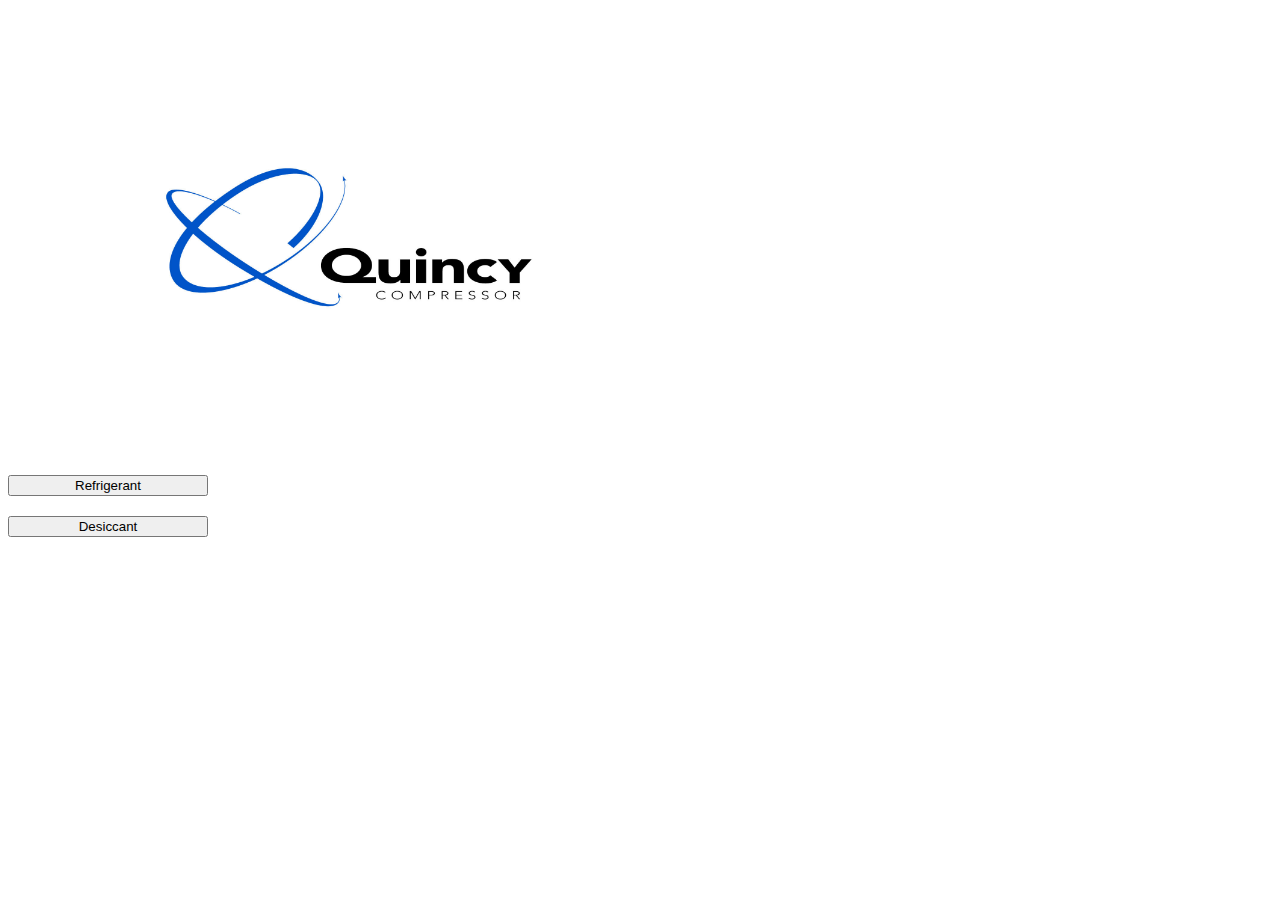
<file: Dryer Calculator Webapp/index.html>
<!doctype html>
<html lang="en">
  <head>
    <!-- Required meta tags -->
    <meta charset="utf-8">
    <meta name="viewport" content="width=device-width, initial-scale=1, shrink-to-fit=no">

    <!-- Bootstrap CSS -->
    <link rel="stylesheet" href="https://stackpath.bootstrapcdn.com/bootstrap/4.1.3/css/bootstrap.min.css" integrity="sha384-MCw98/SFnGE8fJT3GXwEOngsV7Zt27NXFoaoApmYm81iuXoPkFOJwJ8ERdknLPMO" crossorigin="anonymous">
	<link rel="stylesheet" href="css/index.css">
    <title>Dryer Calculator</title>

  </head>
  <body>
	<div class="container-fluid">
	

		<div class="row top-buffer"  >
			<div class="col-xl-12 col-xs-12 text-center">
				<img src="photos/Quincy_logo.jpg" >
			</div>
		
		</div>
		<div class="row" >
			<div class="col-xl-12 col-xs-12 text-center">
				<a href="refrigerant.html">
					<button type="button" class="btn btn-outline-primary btn-sz" id="refrig">Refrigerant</button>
				</a>
			</div>
		
		</div>
		<div class="row top-buffer" >
			<div class="col-xl-12 col-xs-12 text-center">
				<a href="desiccant.html">
					<button type="button" class="btn btn-outline-primary btn-sz" id="desic">Desiccant</button>
				</a>
			</div>
		
		</div>
	</div>
 

	
	
	
	
    <!-- Optional JavaScript -->
    <!-- jQuery first, then Popper.js, then Bootstrap JS -->
    <script src="https://code.jquery.com/jquery-3.3.1.slim.min.js" integrity="sha384-q8i/X+965DzO0rT7abK41JStQIAqVgRVzpbzo5smXKp4YfRvH+8abtTE1Pi6jizo" crossorigin="anonymous"></script>
    <script src="https://cdnjs.cloudflare.com/ajax/libs/popper.js/1.14.3/umd/popper.min.js" integrity="sha384-ZMP7rVo3mIykV+2+9J3UJ46jBk0WLaUAdn689aCwoqbBJiSnjAK/l8WvCWPIPm49" crossorigin="anonymous"></script>
    <script src="https://stackpath.bootstrapcdn.com/bootstrap/4.1.3/js/bootstrap.min.js" integrity="sha384-ChfqqxuZUCnJSK3+MXmPNIyE6ZbWh2IMqE241rYiqJxyMiZ6OW/JmZQ5stwEULTy" crossorigin="anonymous"></script>
  </body>
</html>
</file>
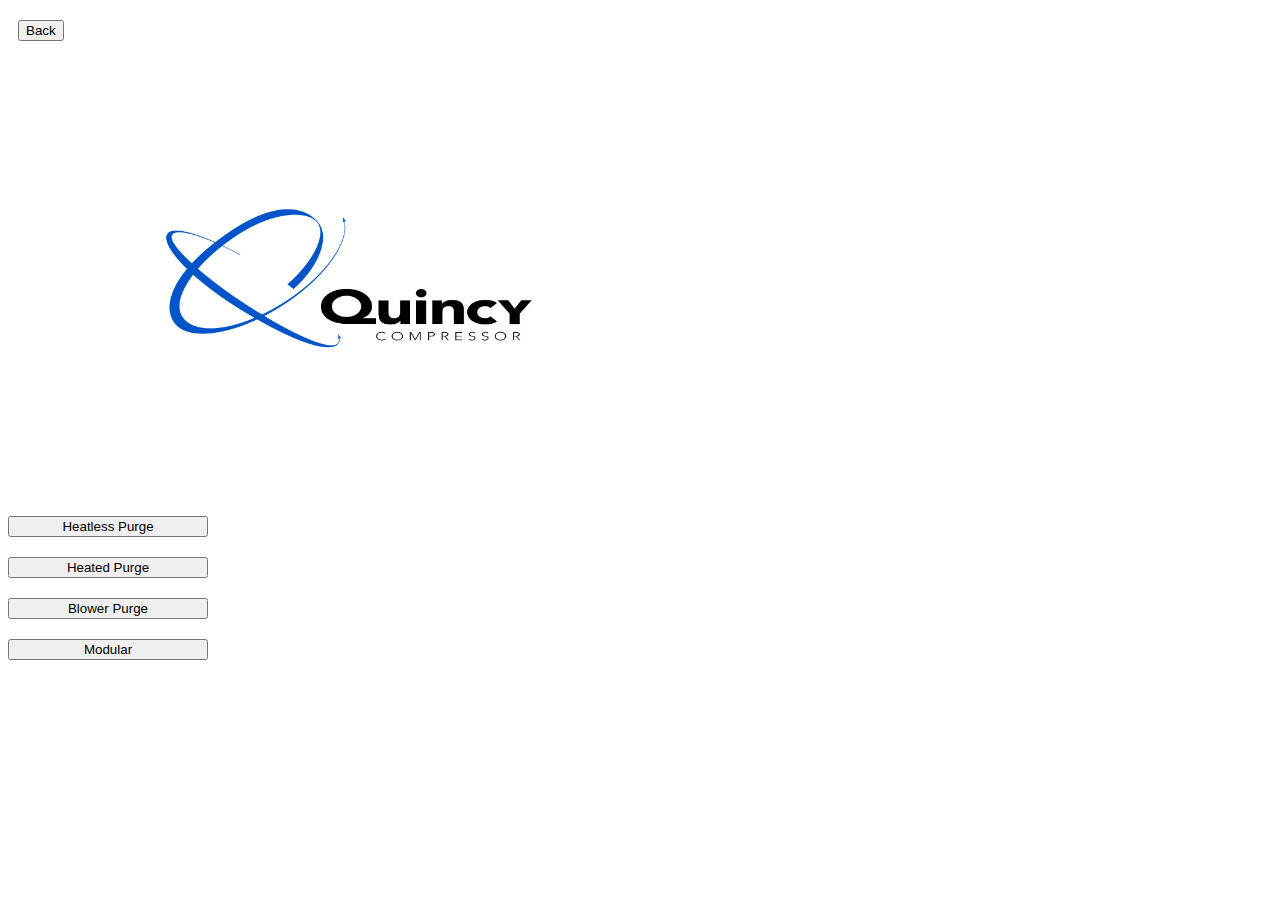
<file: Dryer Calculator Webapp/desiccant.html>
<!doctype html>
<html lang="en">
  <head>
    <!-- Required meta tags -->
    <meta charset="utf-8">
    <meta name="viewport" content="width=device-width, initial-scale=1, shrink-to-fit=no">

    <!-- Bootstrap CSS -->
    <link rel="stylesheet" href="https://stackpath.bootstrapcdn.com/bootstrap/4.1.3/css/bootstrap.min.css" integrity="sha384-MCw98/SFnGE8fJT3GXwEOngsV7Zt27NXFoaoApmYm81iuXoPkFOJwJ8ERdknLPMO" crossorigin="anonymous">
	<link rel="stylesheet" href="css/index.css">
    <title>Desiccant Dryers</title>
	<script src="js/desiccant.js"></script>

  </head>
  <body>
	<div class="container-fluid">
		<div class="row top-buffer">
			<a href="index.html">
				<button type="button" class="btn btn-outline-primary left-buffer" >Back</button>
			</a>
		</div>
		<div class="row top-buffer" >
			
			<div class="col-xl-12 col-xs-12 text-center">
				<img src="photos/Quincy_logo.jpg" >
			</div>
			
		
		</div>
		<div class="row" >
			<div class="col-xl-12 col-xs-12 text-center">
				<a href="dess_par.html">
					
					<button onclick="setStorage('hl')" id="hl_btn" value="Heatless Purge" type="button" class="btn btn-outline-primary btn-sz">Heatless Purge</button>
					
				</a>
			</div>
		
		</div>
		<div class="row top-buffer" >
			<div class="col-xl-12 col-xs-12 text-center">
				<a href="dess_par.html">
					
					<button onclick="setStorage('hp')" id="hp_btn" value="Heated Purge" type="button" class="btn btn-outline-primary btn-sz">Heated Purge</button>
					
				</a>
			</div>
		
		</div>
		<div class="row top-buffer" >
			<div class="col-xl-12 col-xs-12 text-center">
				<a href="dess_par.html">
					
					<button onclick="setStorage('bp')" id="bp_btn" value="Blower Purge" type="button" class="btn btn-outline-primary btn-sz">Blower Purge</button>
					
				</a>
			</div>
		
		</div>
		<div class="row top-buffer" >
			<div class="col-xl-12 col-xs-12 text-center">
				<a href="dess_par.html">
					
					<button onclick="setStorage('md')" id="md_btn" value="Modular" type="button" class="btn btn-outline-primary btn-sz">Modular</button>
					
				</a>
			</div>
		
		</div>
	</div>
   

	
	
	
	
    <!-- Optional JavaScript -->
    <!-- jQuery first, then Popper.js, then Bootstrap JS -->
    <script src="https://code.jquery.com/jquery-3.3.1.slim.min.js" integrity="sha384-q8i/X+965DzO0rT7abK41JStQIAqVgRVzpbzo5smXKp4YfRvH+8abtTE1Pi6jizo" crossorigin="anonymous"></script>
    <script src="https://cdnjs.cloudflare.com/ajax/libs/popper.js/1.14.3/umd/popper.min.js" integrity="sha384-ZMP7rVo3mIykV+2+9J3UJ46jBk0WLaUAdn689aCwoqbBJiSnjAK/l8WvCWPIPm49" crossorigin="anonymous"></script>
    <script src="https://stackpath.bootstrapcdn.com/bootstrap/4.1.3/js/bootstrap.min.js" integrity="sha384-ChfqqxuZUCnJSK3+MXmPNIyE6ZbWh2IMqE241rYiqJxyMiZ6OW/JmZQ5stwEULTy" crossorigin="anonymous"></script>

  </body>
</html>
</file>
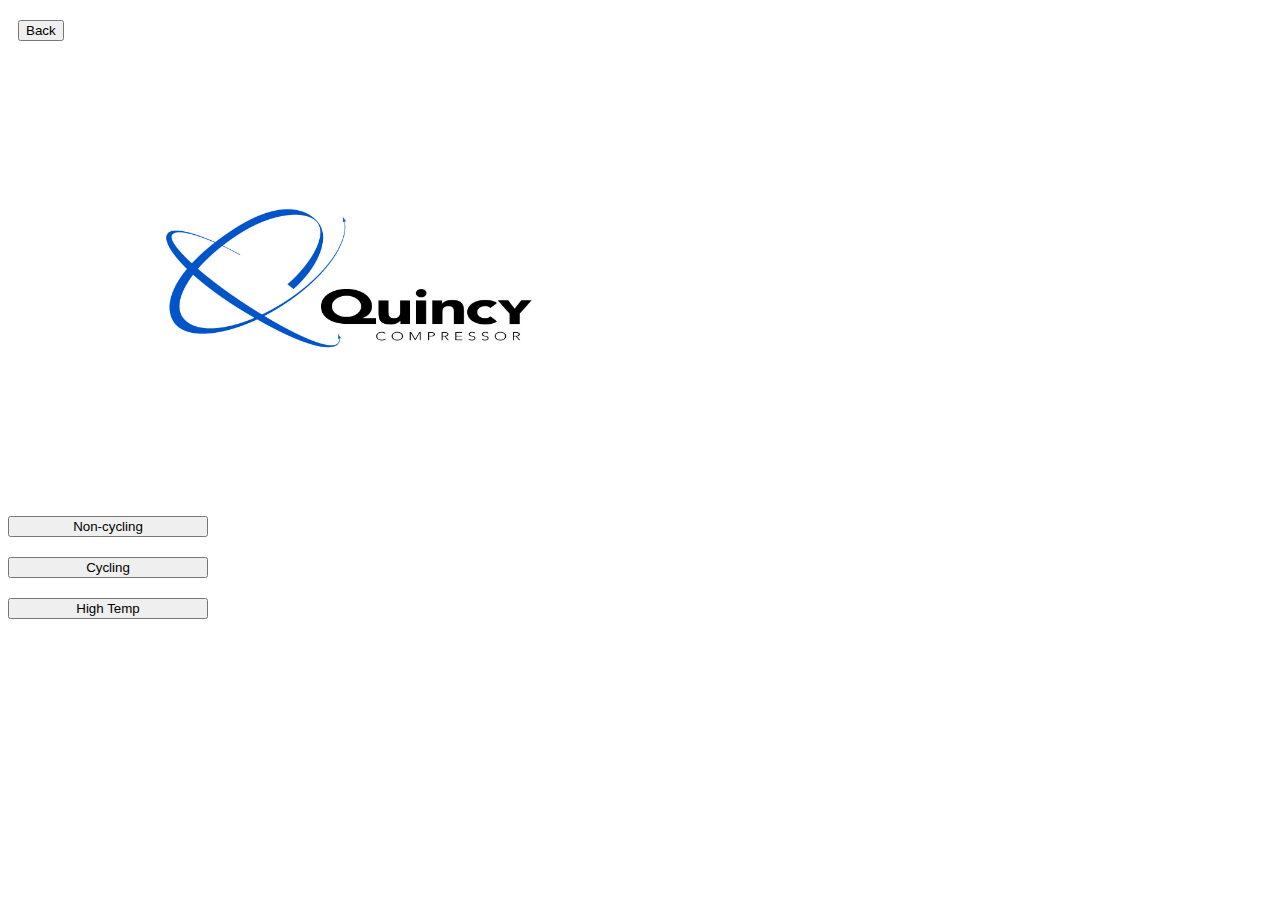
<file: Dryer Calculator Webapp/refrigerant.html>
<!doctype html>
<html lang="en">
  <head>
    <!-- Required meta tags -->
    <meta charset="utf-8">
    <meta name="viewport" content="width=device-width, initial-scale=1, shrink-to-fit=no">

    <!-- Bootstrap CSS -->
    <link rel="stylesheet" href="https://stackpath.bootstrapcdn.com/bootstrap/4.1.3/css/bootstrap.min.css" integrity="sha384-MCw98/SFnGE8fJT3GXwEOngsV7Zt27NXFoaoApmYm81iuXoPkFOJwJ8ERdknLPMO" crossorigin="anonymous">
	<link rel="stylesheet" href="css/index.css">
    <title>Refrigerant Dryers</title>
	
  </head>
  <body>
	<div class="container-fluid">
		<div class="row top-buffer">
			<a href="index.html">
				<button type="button" class="btn btn-outline-primary left-buffer" >Back</button>
			</a>
		</div>
		<div class="row top-buffer" >
			
			<div class="col-xl-12 col-xs-12 text-center">
				<img src="photos/Quincy_logo.jpg" >
			</div>
			
		
		</div>
		<div class="row" >
			<div class="col-xl-12 col-xs-12 text-center">
				<a href="refrig_par.html">
					<button onclick="setStorage('nc')" id="nc_btn" value="Non-cycling" type="button" class="btn btn-outline-primary btn-sz">Non-cycling</button>	
				</a>
			</div>
		
		</div>
		<div class="row top-buffer" >
			<div class="col-xl-12 col-xs-12 text-center">
				<a href="refrig_par.html">
					<button onclick="setStorage('cyc')" id="cyc_btn" value="Cycling" type="button" class="btn btn-outline-primary btn-sz">Cycling</button>
				</a>
			</div>
		
		</div>
		<div class="row top-buffer" >
			<div class="col-xl-12 col-xs-12 text-center">
				<a href="refrig_par.html">
					<button onclick="setStorage('ht')" id="ht_btn" value="High Temperature" type="button" class="btn btn-outline-primary btn-sz">High Temp</button>
				</a>
			</div>
		
		</div>
	</div>
   

	
	
	
	
    <!-- Optional JavaScript -->
    <!-- jQuery first, then Popper.js, then Bootstrap JS -->
    <script src="https://code.jquery.com/jquery-3.3.1.slim.min.js" integrity="sha384-q8i/X+965DzO0rT7abK41JStQIAqVgRVzpbzo5smXKp4YfRvH+8abtTE1Pi6jizo" crossorigin="anonymous"></script>
    <script src="https://cdnjs.cloudflare.com/ajax/libs/popper.js/1.14.3/umd/popper.min.js" integrity="sha384-ZMP7rVo3mIykV+2+9J3UJ46jBk0WLaUAdn689aCwoqbBJiSnjAK/l8WvCWPIPm49" crossorigin="anonymous"></script>
    <script src="https://stackpath.bootstrapcdn.com/bootstrap/4.1.3/js/bootstrap.min.js" integrity="sha384-ChfqqxuZUCnJSK3+MXmPNIyE6ZbWh2IMqE241rYiqJxyMiZ6OW/JmZQ5stwEULTy" crossorigin="anonymous"></script>
	<script src="js/refrigerant.js"></script>
  </body>
</html>
</file>
<file: Dryer Calculator Webapp/css/index.css>
.top-buffer{
	margin-top: 20px;
	
}


.btn-sz{
	
	width: 200px
}

.left-buffer{
	margin-left: 10px
}

img{
	
	max-width: 50%;
	
	height: auto;
}
</file>
